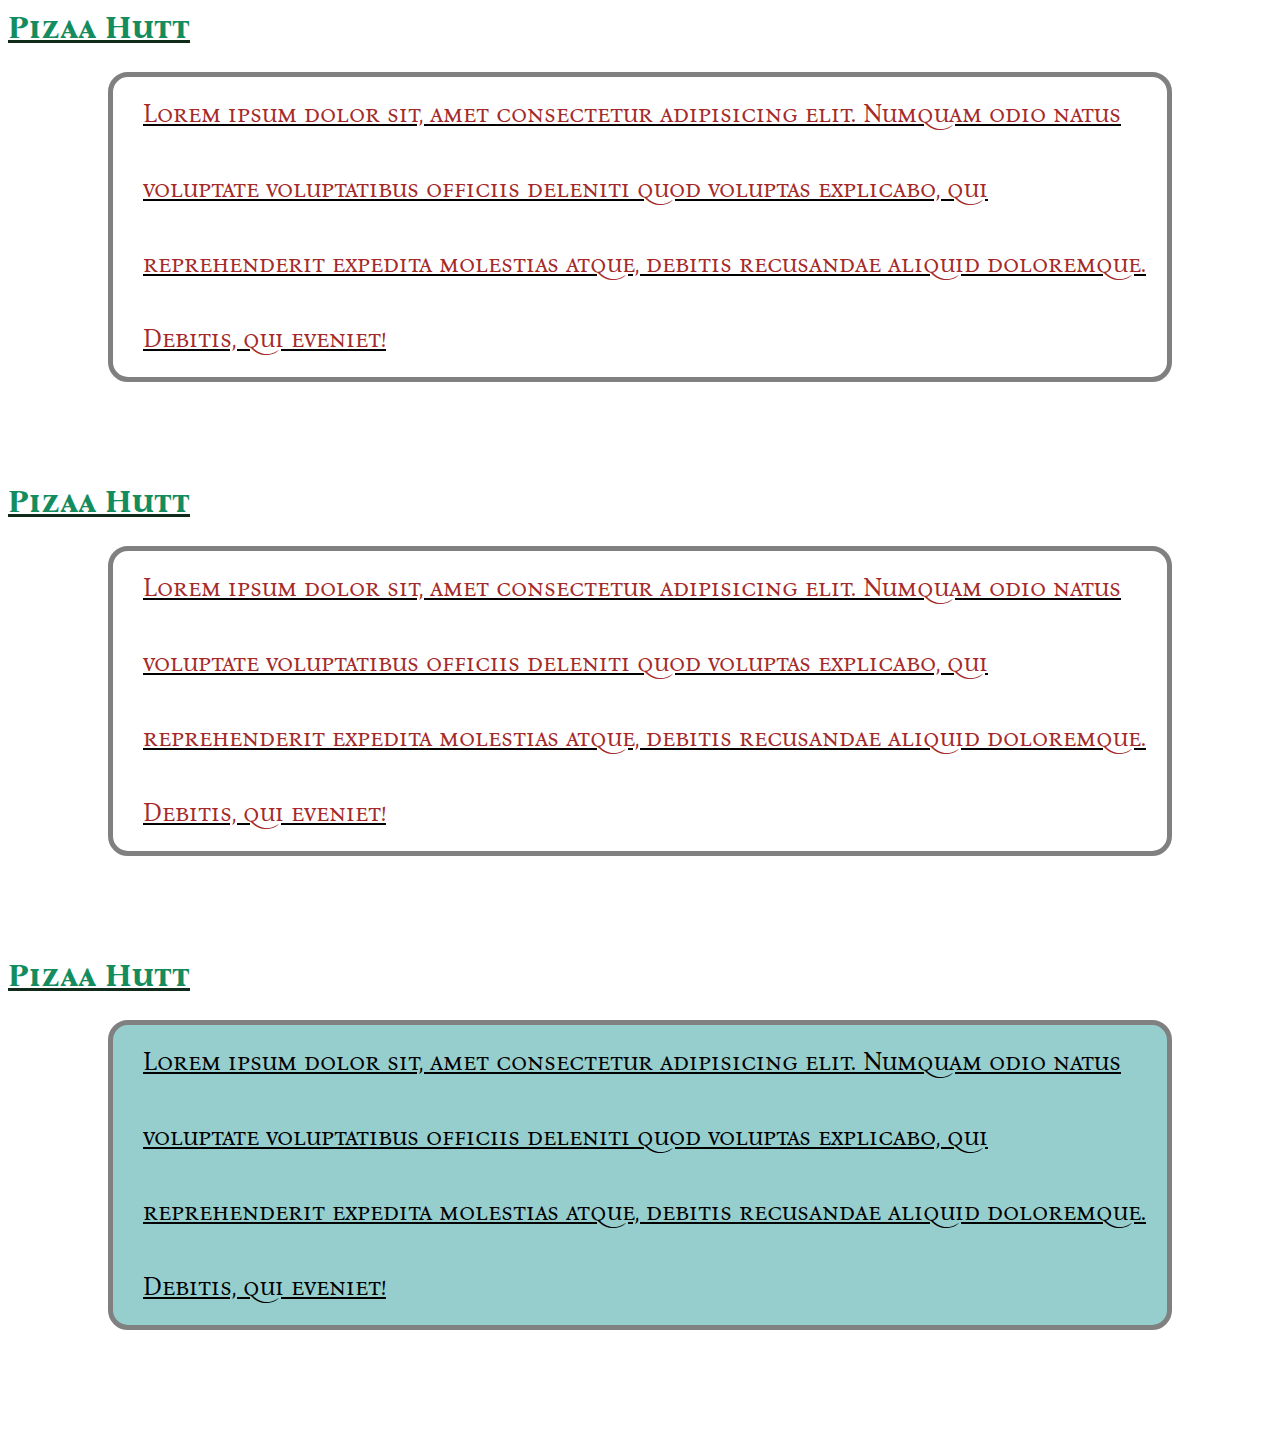
<file: CSS-Practice/index.html>
<!DOCTYPE html>
<html lang="en">
<head>
    <meta charset="UTF-8">
    <meta name="viewport" content="width=device-width, initial-scale=1.0">
    <title>Practice CSS</title>
    <link rel="stylesheet" href="style.css"> 
    <link href="https://fonts.googleapis.com/css2?family=Bona+Nova+SC:ital,wght@0,400;0,700;1,400&family=Style+Script&display=swap" rel="stylesheet">
 </head>
 
<body>
    <h1>Pizaa Hutt</h1>
    <p>Lorem ipsum dolor sit, amet consectetur adipisicing elit. Numquam odio natus voluptate voluptatibus officiis deleniti quod voluptas explicabo, qui reprehenderit expedita molestias atque, debitis recusandae aliquid doloremque. Debitis, qui eveniet!
     <h1>Pizaa Hutt</h1>
     <p>Lorem ipsum dolor sit, amet consectetur adipisicing elit. Numquam odio natus voluptate voluptatibus officiis deleniti quod voluptas explicabo, qui reprehenderit expedita molestias atque, debitis recusandae aliquid doloremque. Debitis, qui eveniet!
     <div id=>
        <h1 id= "well"  >Pizaa Hutt</h1>
     <p id="we">Lorem ipsum dolor sit, amet consectetur adipisicing elit. Numquam odio natus voluptate voluptatibus officiis deleniti quod voluptas explicabo, qui reprehenderit expedita molestias atque, debitis recusandae aliquid doloremque. Debitis, qui eveniet!
       
    </p>
     </div>

</body>
</html>
</file>
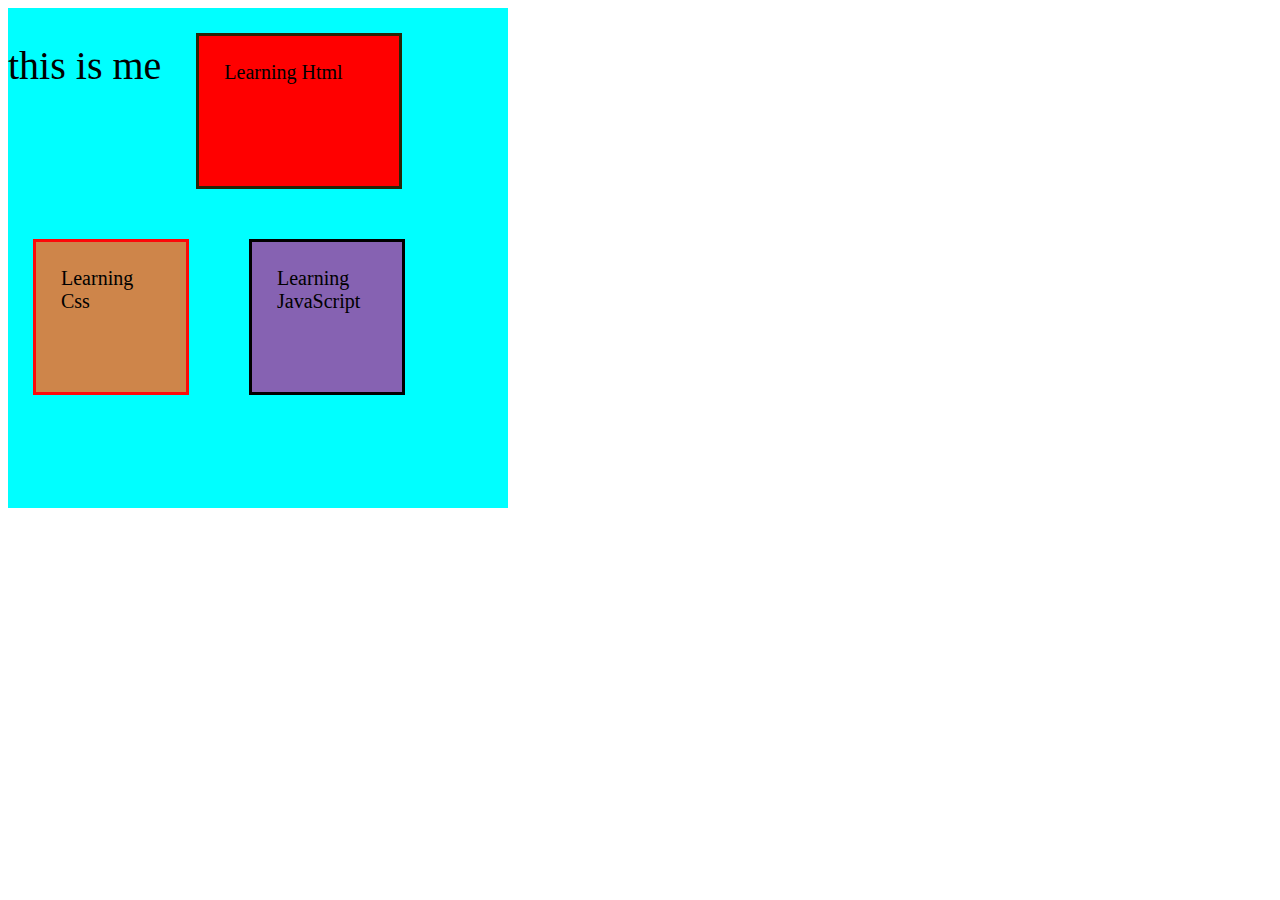
<file: CSS-Practice/BlockElement/index.html>
<!DOCTYPE html>
<html lang="en">
<head>
    <meta charset="UTF-8">
    <meta name="viewport" content="width=device-width, initial-scale=1.0">
    <title>Document</title>
    <link rel="stylesheet" href="style.css">
</head>
<body>
    <div id="wow">
    this is me 
    <div id="we">
        Learning Html
    </div>

    <div id="ass">
        Learning Css
    </div>
    <div id="well">
        Learning JavaScript
    </div>
</div>

</body>
</html>
</file>
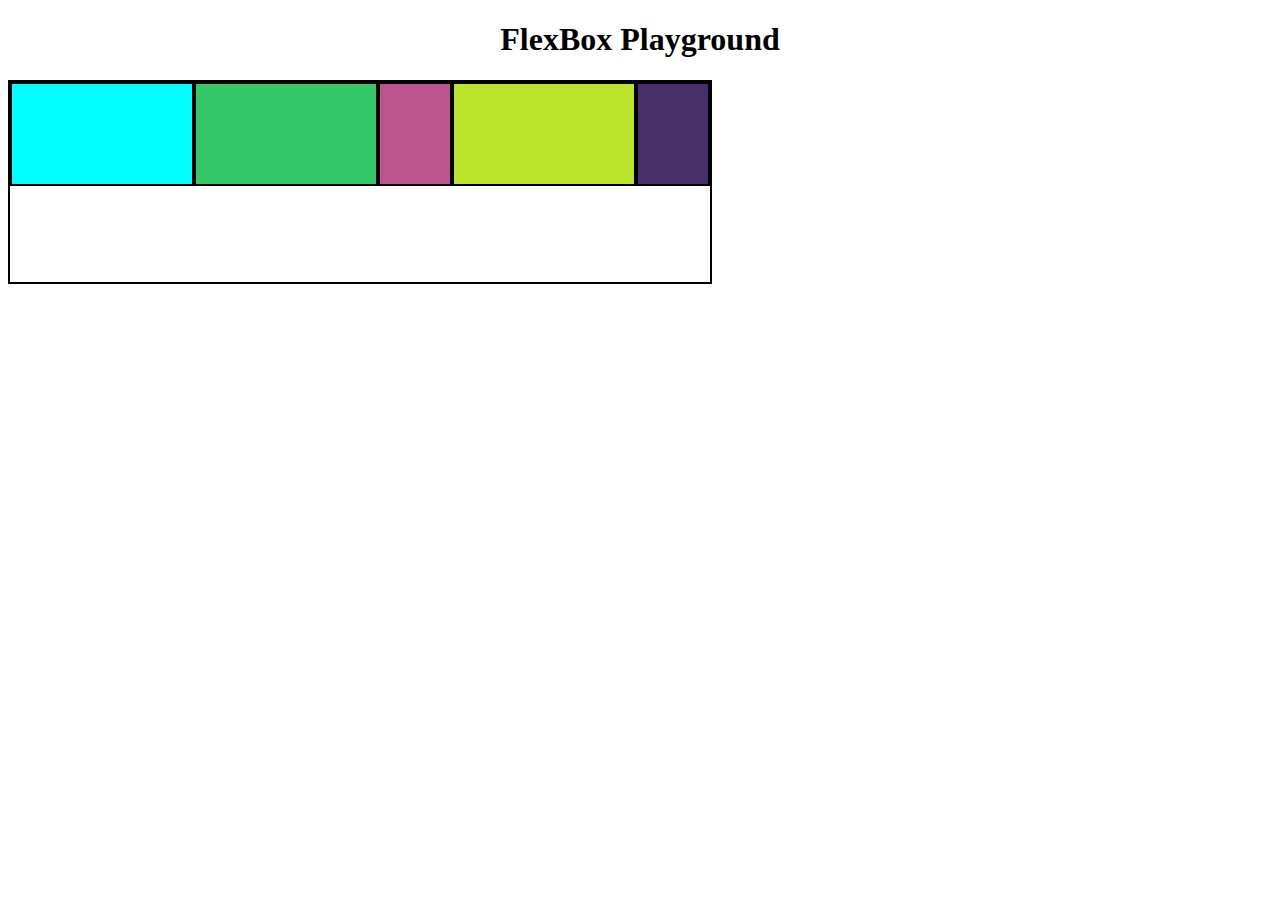
<file: CSS-Practice/Flex Container/index.html>
<!DOCTYPE html>
<html lang="en">
<head>
    <meta charset="UTF-8">
    <meta name="viewport" content="width=device-width, initial-scale=1.0">
    <title>Document</title>
    <link rel="stylesheet" href="style.css">
</head>
<body>
    <h1>FlexBox Playground</h1>
    <div id="container">
        <div id="box1"></div>
        <div id="box2"></div>
        <div id="box3"></div>
        <div id="box4"></div>
        <div id="box5"></div>
        
    </div>
</body>
</html>
</file>
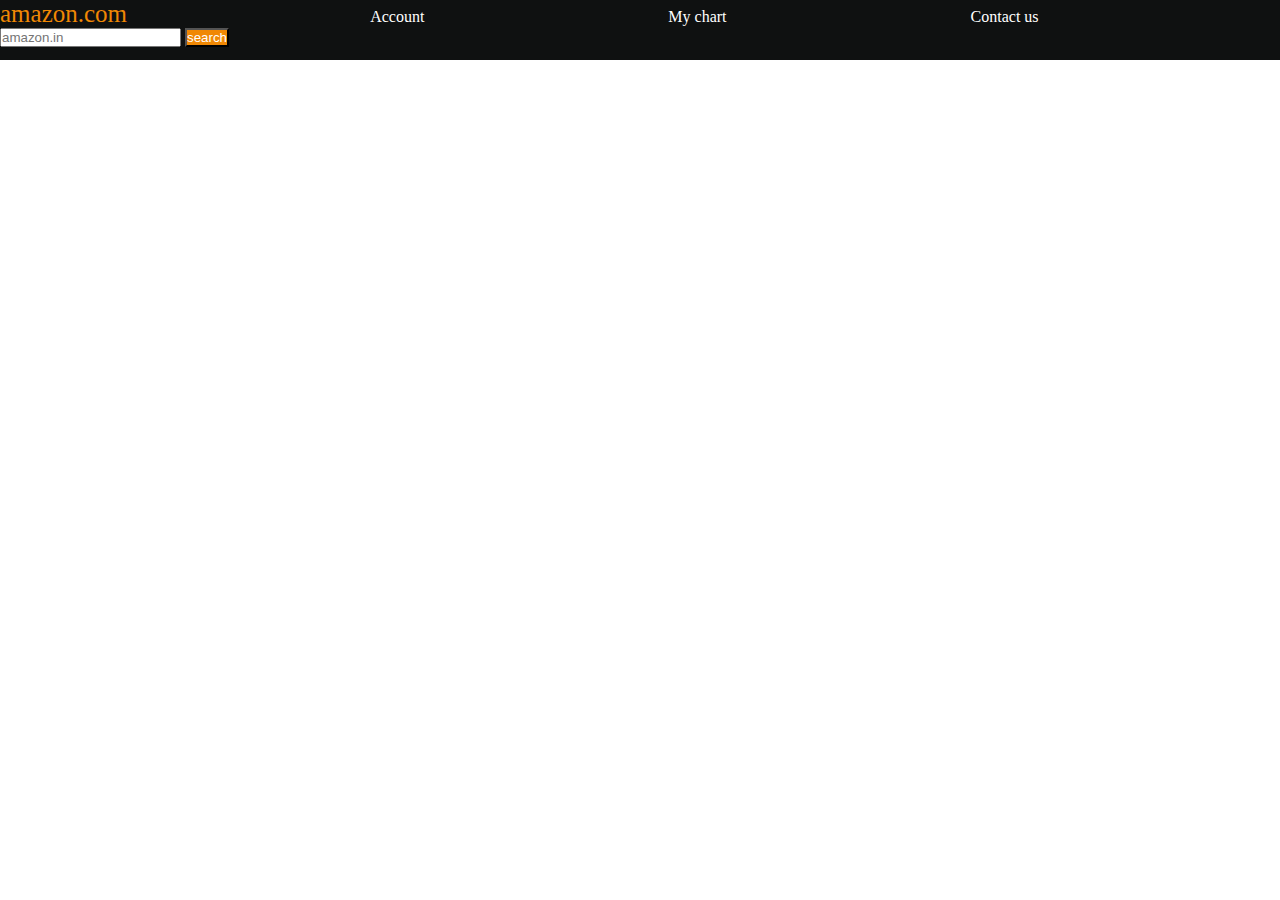
<file: CSS-Practice/Nav/index.html>
<!DOCTYPE html>
<html lang="en">
<head>
    <meta charset="UTF-8">
    <meta name="viewport" content="width=device-width, initial-scale=1.0">
    <title>Nav Bar</title>
    <link rel="stylesheet" href="style.css">
</head>
<body>
    <div id="nav">
      <a href="" id="logo">amazon.com</a>
      <a href="">Account</a>
      <a href="">My chart</a>
      <a href="">Contact us</a>
      <input type="text" placeholder="amazon.in">
      <button>search</button>
     
    </div>
</body>
</html>
</file>
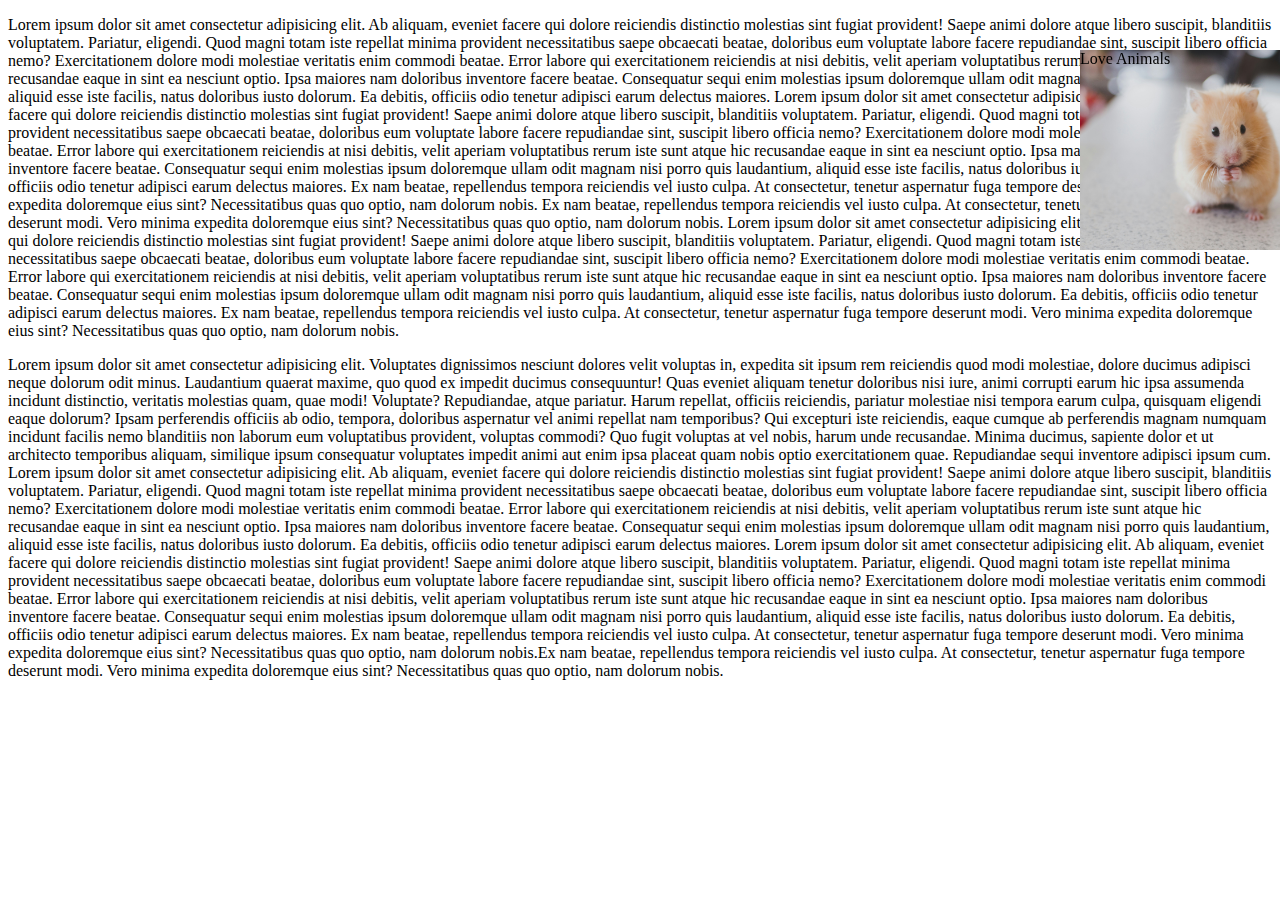
<file: CSS-Practice/Practice Qs/index.html>
<!DOCTYPE html>
<html lang="en">
<head>
    <meta charset="UTF-8">
    <meta name="viewport" content="width=device-width, initial-scale=1.0">
    <title>Practice Question</title>
    <link rel="stylesheet" href="style.css">
</head>
<body>
    <p>
        Lorem ipsum dolor sit amet consectetur adipisicing elit. Ab aliquam, eveniet facere qui dolore reiciendis distinctio molestias sint fugiat provident! Saepe animi dolore atque libero suscipit, blanditiis voluptatem. Pariatur, eligendi.
        Quod magni totam iste repellat minima provident necessitatibus saepe obcaecati beatae, doloribus eum voluptate labore facere repudiandae sint, suscipit libero officia nemo? Exercitationem dolore modi molestiae veritatis enim commodi beatae.
        Error labore qui exercitationem reiciendis at nisi debitis, velit aperiam voluptatibus rerum iste sunt atque hic recusandae eaque in sint ea nesciunt optio. Ipsa maiores nam doloribus inventore facere beatae.
        Consequatur sequi enim molestias ipsum doloremque ullam odit magnam nisi porro quis laudantium, aliquid esse iste facilis, natus doloribus iusto dolorum. Ea debitis, officiis odio tenetur adipisci earum delectus maiores.
        Lorem ipsum dolor sit amet consectetur adipisicing elit. Ab aliquam, eveniet facere qui dolore reiciendis distinctio molestias sint fugiat provident! Saepe animi dolore atque libero suscipit, blanditiis voluptatem. Pariatur, eligendi.
        Quod magni totam iste repellat minima provident necessitatibus saepe obcaecati beatae, doloribus eum voluptate labore facere repudiandae sint, suscipit libero officia nemo? Exercitationem dolore modi molestiae veritatis enim commodi beatae.
        Error labore qui exercitationem reiciendis at nisi debitis, velit aperiam voluptatibus rerum iste sunt atque hic recusandae eaque in sint ea nesciunt optio. Ipsa maiores nam doloribus inventore facere beatae.
        Consequatur sequi enim molestias ipsum doloremque ullam odit magnam nisi porro quis laudantium, aliquid esse iste facilis, natus doloribus iusto dolorum. Ea debitis, officiis odio tenetur adipisci earum delectus maiores.
        Ex nam beatae, repellendus tempora reiciendis vel iusto culpa. At consectetur, tenetur aspernatur fuga tempore deserunt modi. Vero minima expedita doloremque eius sint? Necessitatibus quas quo optio, nam dolorum nobis.
        Ex nam beatae, repellendus tempora reiciendis vel iusto culpa. At consectetur, tenetur aspernatur fuga tempore deserunt modi. Vero minima expedita doloremque eius sint? Necessitatibus quas quo optio, nam dolorum nobis.
        Lorem ipsum dolor sit amet consectetur adipisicing elit. Ab aliquam, eveniet facere qui dolore reiciendis distinctio molestias sint fugiat provident! Saepe animi dolore atque libero suscipit, blanditiis voluptatem. Pariatur, eligendi.
        Quod magni totam iste repellat minima provident necessitatibus saepe obcaecati beatae, doloribus eum voluptate labore facere repudiandae sint, suscipit libero officia nemo? Exercitationem dolore modi molestiae veritatis enim commodi beatae.
        Error labore qui exercitationem reiciendis at nisi debitis, velit aperiam voluptatibus rerum iste sunt atque hic recusandae eaque in sint ea nesciunt optio. Ipsa maiores nam doloribus inventore facere beatae.
        Consequatur sequi enim molestias ipsum doloremque ullam odit magnam nisi porro quis laudantium, aliquid esse iste facilis, natus doloribus iusto dolorum. Ea debitis, officiis odio tenetur adipisci earum delectus maiores.
        Ex nam beatae, repellendus tempora reiciendis vel iusto culpa. At consectetur, tenetur aspernatur fuga tempore deserunt modi. Vero minima expedita doloremque eius sint? Necessitatibus quas quo optio, nam dolorum nobis.
    </p>
    <div>
        Love Animals
    </div>
    <p>
        Lorem ipsum dolor sit amet consectetur adipisicing elit. Voluptates dignissimos nesciunt dolores velit voluptas in, expedita sit ipsum rem reiciendis quod modi molestiae, dolore ducimus adipisci neque dolorum odit minus.
        Laudantium quaerat maxime, quo quod ex impedit ducimus consequuntur! Quas eveniet aliquam tenetur doloribus nisi iure, animi corrupti earum hic ipsa assumenda incidunt distinctio, veritatis molestias quam, quae modi! Voluptate?
        Repudiandae, atque pariatur. Harum repellat, officiis reiciendis, pariatur molestiae nisi tempora earum culpa, quisquam eligendi eaque dolorum? Ipsam perferendis officiis ab odio, tempora, doloribus aspernatur vel animi repellat nam temporibus?
        Qui excepturi iste reiciendis, eaque cumque ab perferendis magnam numquam incidunt facilis nemo blanditiis non laborum eum voluptatibus provident, voluptas commodi? Quo fugit voluptas at vel nobis, harum unde recusandae.
        Minima ducimus, sapiente dolor et ut architecto temporibus aliquam, similique ipsum consequatur voluptates impedit animi aut enim ipsa placeat quam nobis optio exercitationem quae. Repudiandae sequi inventore adipisci ipsum cum.
        Lorem ipsum dolor sit amet consectetur adipisicing elit. Ab aliquam, eveniet facere qui dolore reiciendis distinctio molestias sint fugiat provident! Saepe animi dolore atque libero suscipit, blanditiis voluptatem. Pariatur, eligendi.
        Quod magni totam iste repellat minima provident necessitatibus saepe obcaecati beatae, doloribus eum voluptate labore facere repudiandae sint, suscipit libero officia nemo? Exercitationem dolore modi molestiae veritatis enim commodi beatae.
        Error labore qui exercitationem reiciendis at nisi debitis, velit aperiam voluptatibus rerum iste sunt atque hic recusandae eaque in sint ea nesciunt optio. Ipsa maiores nam doloribus inventore facere beatae.
        Consequatur sequi enim molestias ipsum doloremque ullam odit magnam nisi porro quis laudantium, aliquid esse iste facilis, natus doloribus iusto dolorum. Ea debitis, officiis odio tenetur adipisci earum delectus maiores.
        
        Lorem ipsum dolor sit amet consectetur adipisicing elit. Ab aliquam, eveniet facere qui dolore reiciendis distinctio molestias sint fugiat provident! Saepe animi dolore atque libero suscipit, blanditiis voluptatem. Pariatur, eligendi.
        Quod magni totam iste repellat minima provident necessitatibus saepe obcaecati beatae, doloribus eum voluptate labore facere repudiandae sint, suscipit libero officia nemo? Exercitationem dolore modi molestiae veritatis enim commodi beatae.
        Error labore qui exercitationem reiciendis at nisi debitis, velit aperiam voluptatibus rerum iste sunt atque hic recusandae eaque in sint ea nesciunt optio. Ipsa maiores nam doloribus inventore facere beatae.
        Consequatur sequi enim molestias ipsum doloremque ullam odit magnam nisi porro quis laudantium, aliquid esse iste facilis, natus doloribus iusto dolorum. Ea debitis, officiis odio tenetur adipisci earum delectus maiores.
        Ex nam beatae, repellendus tempora reiciendis vel iusto culpa. At consectetur, tenetur aspernatur fuga tempore deserunt modi. Vero minima expedita doloremque eius sint? Necessitatibus quas quo optio, nam dolorum nobis.Ex nam beatae, repellendus tempora reiciendis vel iusto culpa. At consectetur, tenetur aspernatur fuga tempore deserunt modi. Vero minima expedita doloremque eius sint? Necessitatibus quas quo optio, nam dolorum nobis.
    </p>
</body>
</html>
</file>
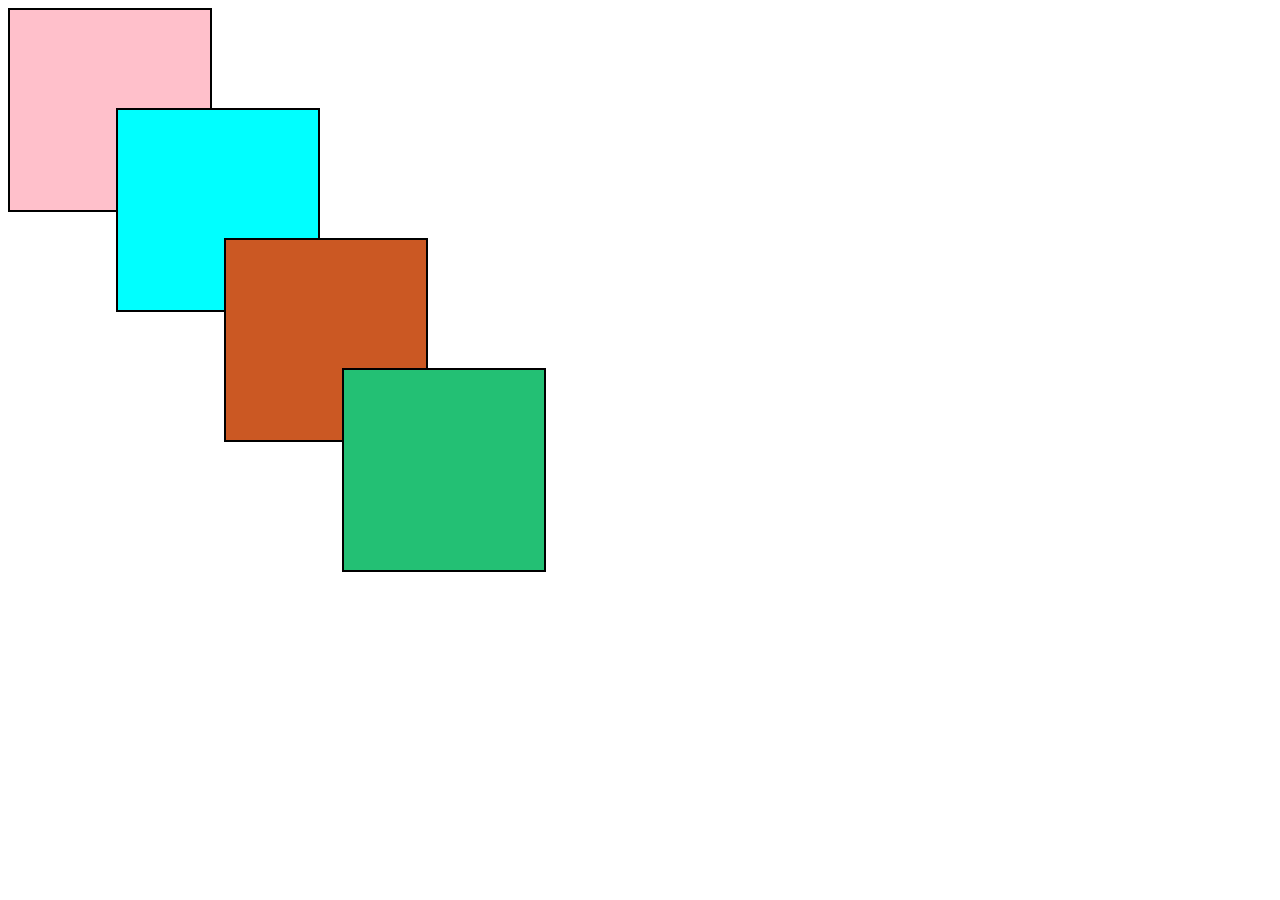
<file: CSS-Practice/BlockElement/PositionsChange.html/index.html>
<!DOCTYPE html>
<html lang="en">
<head>
    <meta charset="UTF-8">
    <meta name="viewport" content="width=device-width, initial-scale=1.0">
    <title>Positions</title>
    <link rel="stylesheet" href="style.css">
</head>
<body>
     
    <div id="box1">  </div>
    <div id="box2">  </div>
    <div id="box3"> </div>
    <div id="box4">  </div>
 
</body>
</html>
</file>
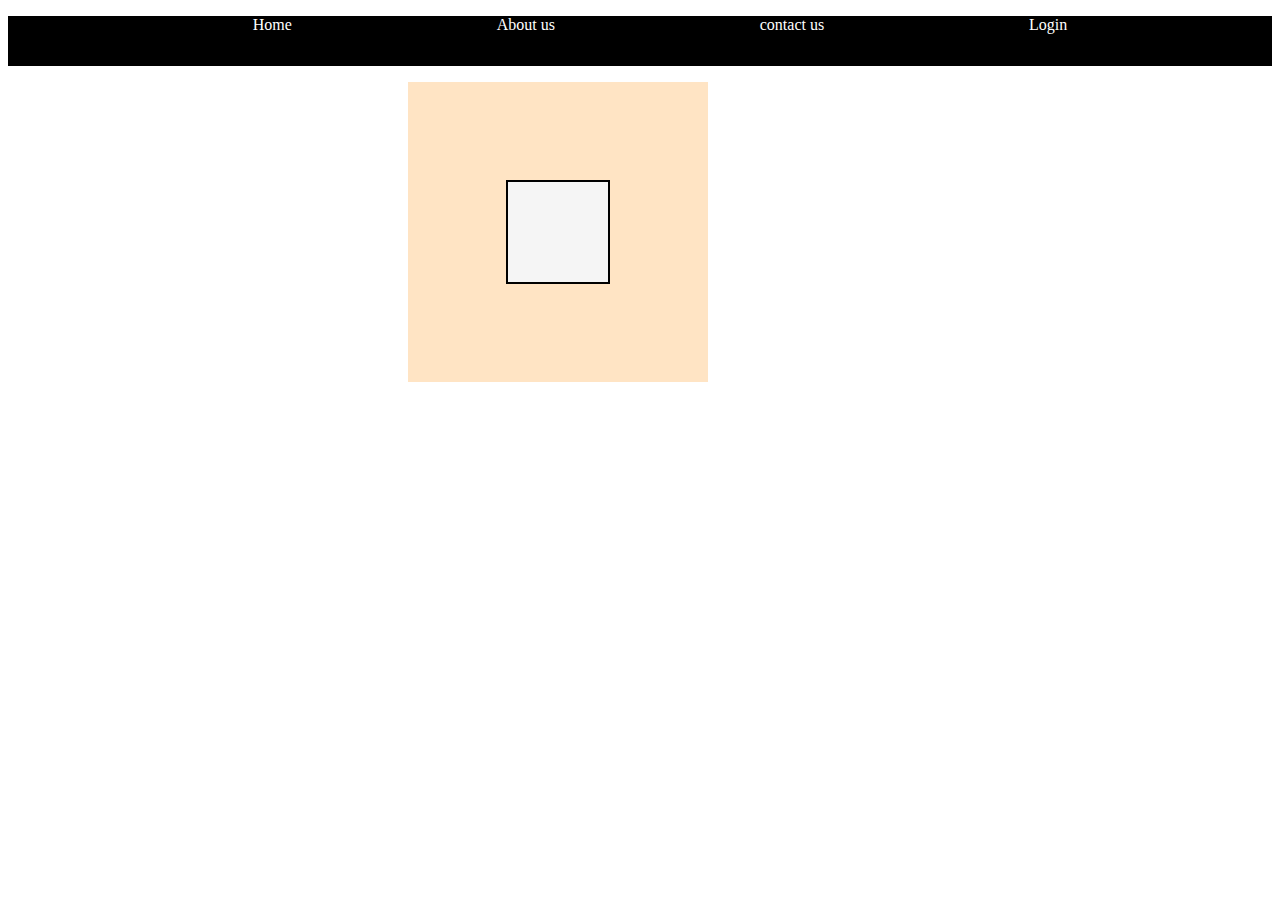
<file: CSS-Practice/Flex Container/Practice question/index.html>
<!DOCTYPE html>
<html lang="en">
<head>
    <meta charset="UTF-8">
    <meta name="viewport" content="width=device-width, initial-scale=1.0">
    <title>FLex Box</title>
    <link rel="stylesheet" href="style.css">
</head>
<body>
        
        <ul class="nav" >
            <li><a href="">Home</a></li>
           <li><a href="">About us</a></li>
            <li><a href="">contact us</a></li>
            <li><a href="">Login </a></li>

        </ul>
    
    <div class="outer">
        <div class="inner"> 

        </div>
    </div>
</body>
</html>
</file>
<file: CSS-Practice/style.css>
p{
    text-align: left;
    font-weight: normal;
    font-family: "Bona Nova SC";
     font-size: 25px;
     line-height: 75px;
     color: brown;
     text-decoration: underline black;
     border: 5px solid grey;
     border-radius: 20px;
     padding-left: 30px;
     margin-left: 100px;
     margin-right: 100px;
    margin-bottom: 100px;
 }
 h1{
    text-decoration: rgb(16, 43, 26)   underline;
    text-align: center;
    font-family: "Bona Nova SC";
    color: rgb(19, 141, 96);
    height: 50px;
    width: 300px;
    display: inline;
    
   
 }
 #we {
    color: black;
    background-color: rgb(150, 206, 206);

 }
</file>
<file: CSS-Practice/BlockElement/style.css>
#wow{
    height: 500px;
    width: 500px;
    background-color: aqua;
    font-size: 40px; 
}
#we{
    background-color: red;
    height: 100px;
    width: 30%;
    margin: 25px;
    padding: 25px;
    border: solid 3px;
    border-color: rgb(40, 37, 7);
   display: inline; 
   /* When a block element is set to display as an inline element, the padding on the top and bottom will no longer 
   affect the layout, effectively making them vanish. to set t*/
   display: inline-block; 
   font-size: 0.5em;

}
#ass{
    background-color: rgb(206, 133, 74);
    height: 100px;
    width: 20%;
    margin: 25px;
    padding: 25px;
    border: solid 3px;
    border-color: rgb(253, 9, 9);
   display: inline; 
   display: inline-block; 
   font-size: 0.5em;
}
 
#well{
    background-color: rgb(134, 98, 178);
    height: 100px;
    width: 20%;
    margin: 25px;
    padding: 25px;
    border: solid 3px;
    border-color: black;
    display: inline;
     display: inline-block; /*To set the padding on the top and bottom for an element that behaves like an inline 
    element, we can use the inline-block display property. */
    font-size: 0.5em;
}
</file>
<file: CSS-Practice/Flex Container/style.css>
body{
    text-align: center;
}
 div {
    height : 100px;
    width: 70px;
    display: inline-block;
    border: 2px solid  black;
   
     
    
}

#container{
    width: 700px;
    height:200px;
     display:flex;
     flex-direction: row;
     /* flex-wrap: wrap;  */
     justify-content:center;  
     /* align-items: flex-start; */
     /* align-content: flex-start; */
     
}

#box1{
    background-color: aqua;
    flex-grow: 1;
}

#box2{
    background-color: rgb(52, 201, 104);
    flex-shrink: 1;
    flex-grow: 1;
    
}

#box3{
    background-color: rgb(188, 85, 142);
   
}

#box4{
    background-color: rgb(187, 227, 44);
    flex-grow: 1;
    
}
 
#box5{
    background-color: rgb(71, 47, 105);
    
}
</file>
<file: CSS-Practice/Nav/style.css>
*{
    margin: 0px;
    padding: 0px;
    text-decoration: none;
    color:white
     
  }
  #nav{
    height: 60px;
    background-color: #0F1111;
   

  }
  #logo{
    margin-left:0px;
    font-size: 25px;
    color:#f08804
     

  }  
  button{
    background-color:  #f08804;
  }
  
  a{
    margin-right: 240px;
  }
</file>
<file: CSS-Practice/Practice Qs/style.css>
div{
    height:200px;
    width: 200px;
    background-image: url( "1.jpg");
    background-size: cover;
    color: black;
    position: fixed;
    position: fixed;
    right:0px;
    top: 50px;
    
}
</file>
<file: CSS-Practice/BlockElement/PositionsChange.html/style.css>
div{
    height: 200px;
    width: 200px;
    border: 2px solid;
    display: inline-block ;
}
#box1{
    background-color: pink;
    position:static;
    top: 20px;
     
}
#box2{
    background-color: aqua;
    position: relative;
    top: 100px ;
    right : 100px;
   
   
}
#box3{
    background-color: rgb(203, 88, 35);
     
     position:relative;
     top : 230px;
     right:200px
     
}

#box4{
    background-color: rgb(35, 192, 116);
    position:relative;
     top : 360px;
     right:290px
}
</file>
<file: CSS-Practice/Flex Container/Practice question/style.css>
ul{
  background-color: black;
    display: flex;
    justify-content: space-evenly;
    height: 50px;
 
}
a{
  text-decoration: none;
  color: white;
   
}
 
li{
 
    list-style-type: none;
 
}
.outer{
  height: 300px;
  width: 300px;
  background-color:bisque  ;
  margin-left:400px;
  display: flex;
  justify-content: center;
  align-items: center;
}

.inner{
  height: 100px;
  width: 100px;
  background-color : whitesmoke  ;
  border: 2px solid black;
  
}
</file>
